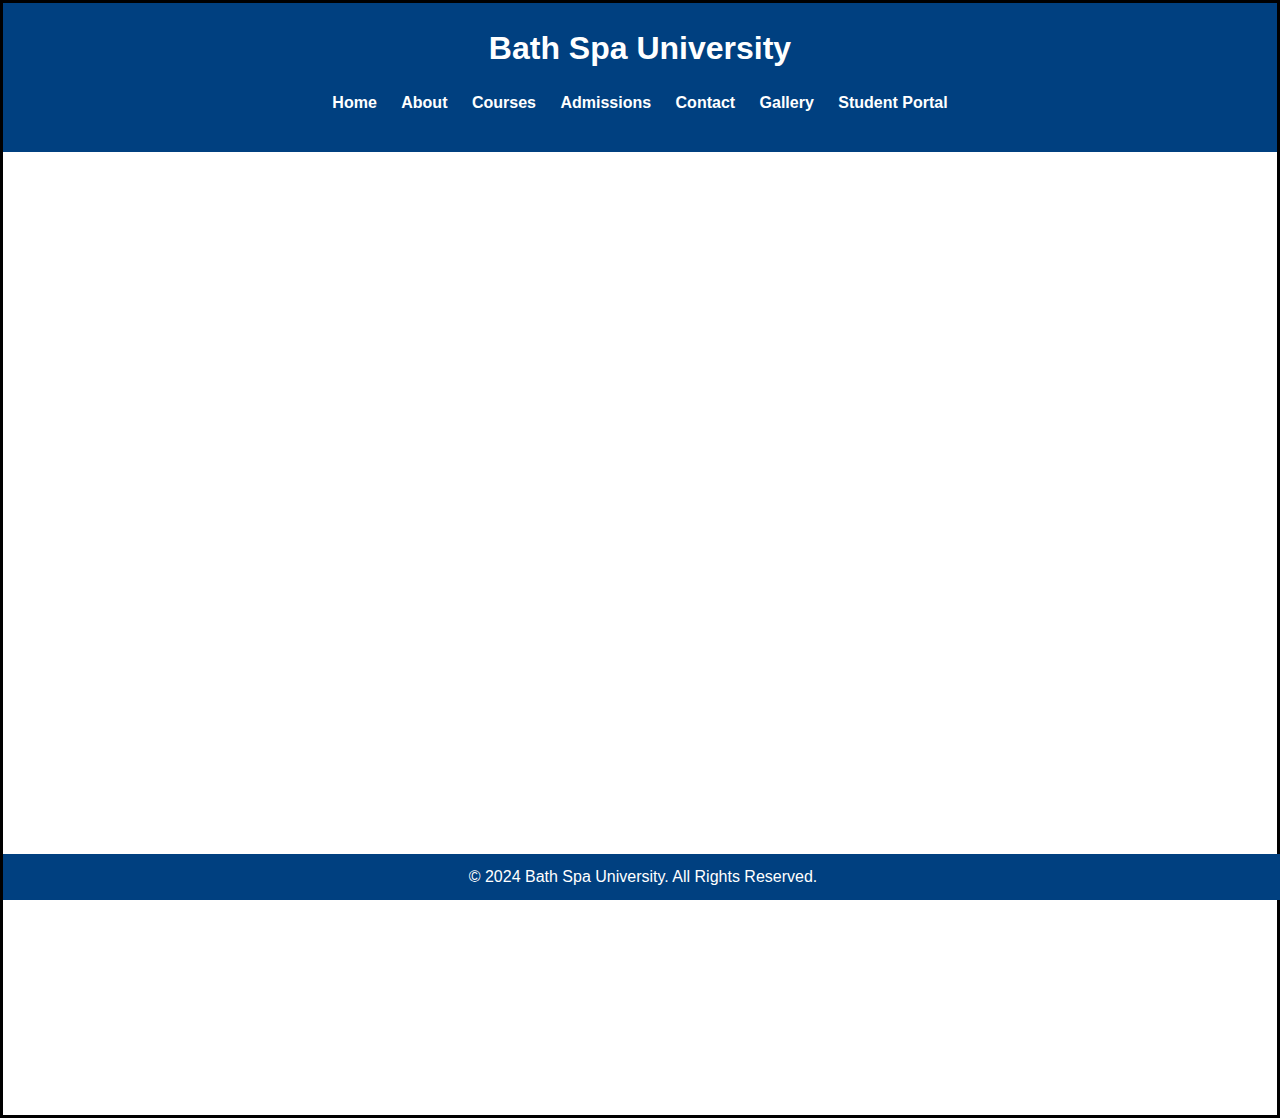
<file: index.html>
<!DOCTYPE html>
<html lang="en">
<head>
    <meta charset="UTF-8">
    <meta http-equiv="X-UA-Compatible" content="IE=edge">
    <meta name="viewport" content="width=device-width, initial-scale=1.0">
    <title>University Website</title>
    <link rel="stylesheet" href="styles.css">
    <style>
        body {
          background-image: url('https://static.vecteezy.com/system/resources/previews/008/141/207/non_2x/panoramic-abstract-web-background-light-multicolored-gradient-vector.jpg');
          background-repeat: no-repeat;
          background-attachment: fixed;  
          background-size: cover;
        }
        .section {
          opacity: 0;
          transform: translateX(-50px);
          transition: opacity 0.5s ease-out, transform 0.5s ease-out;
        }
        .section.animated {
          opacity: 1;
          transform: translateX(0);
        }
    </style>
</head>
<body>
    <header>
        <h1>Bath Spa University</h1>
        <nav>
            <ul>
                <li><a href="index.html">Home</a></li>
                <li><a href="about.html">About</a></li>
                <li><a href="courses.html">Courses</a></li>
                <li><a href="admissions.html">Admissions</a></li>
                <li><a href="contact.html">Contact</a></li>
                <li><a href="gallery.html">Gallery</a></li>
                <li><a href="login.html">Student Portal</a></li>
            </ul>
        </nav>
    </header>
    <main>
        <section class="section">
            <h2>About Us</h2>
            <p>Bath Spa University was founded in 1852.Bath Spa University is situated in the beautiful World Heritage City of Bath.</p>
            <a href="about.html" class="learn-more-button">Learn More</a>
        </section>
        <section class="section">
            <h2>Admissions</h2>
            <p>We welcome international students to apply for any of our courses:
                Undergraduate
                Postgraduate</p>
            <a href="admissions.html" class="learn-more-button">Learn More</a>
        </section>
        <section class="section">
            <h2>Faculty</h2>
                <p>Our faculty members are experts in their fields and are committed to helping students succeed in their academic pursuits.</p>
                <a href="faculty.html" class="learn-more-button">Learn More</a>
        </section>
        <section class="section">
            <h2>Courses</h2>
            <p>Explore a world of knowledge with our diverse range of courses designed to inspire, challenge, and empower you on your educational journey.</p>
            <a href="courses.html" class="learn-more-button">Learn More</a>
        </section>
        <section class="section">
            <h2>Student Portal</h2>
           <p>"Unlock your potential at the gateway to knowledge: Welcome to the Student Portal!"</p>
           <a href="Student portal.html" class="learn-more-button">Learn More</a>

        </section>
        <section class="section">
            <h2>Contact Us</h2>
            <p>
                We offer advice via email and phone. Contact us today if you have any enquiries about studying at Bath Spa as an international student. <br>
                Email: ABC@bathspa.ae <br>
                Phone: <br>
                <a href="contact.html" class="learn-more-button">Learn More</a>
            </p>

        </section>
        <!-- Main content for each page goes here -->
        
    </main>
    <footer>
        <p>&copy; 2024 Bath Spa University. All Rights Reserved.</p>
    </footer>
    <script src="script.js"></script>
</body>
</html>
</file>
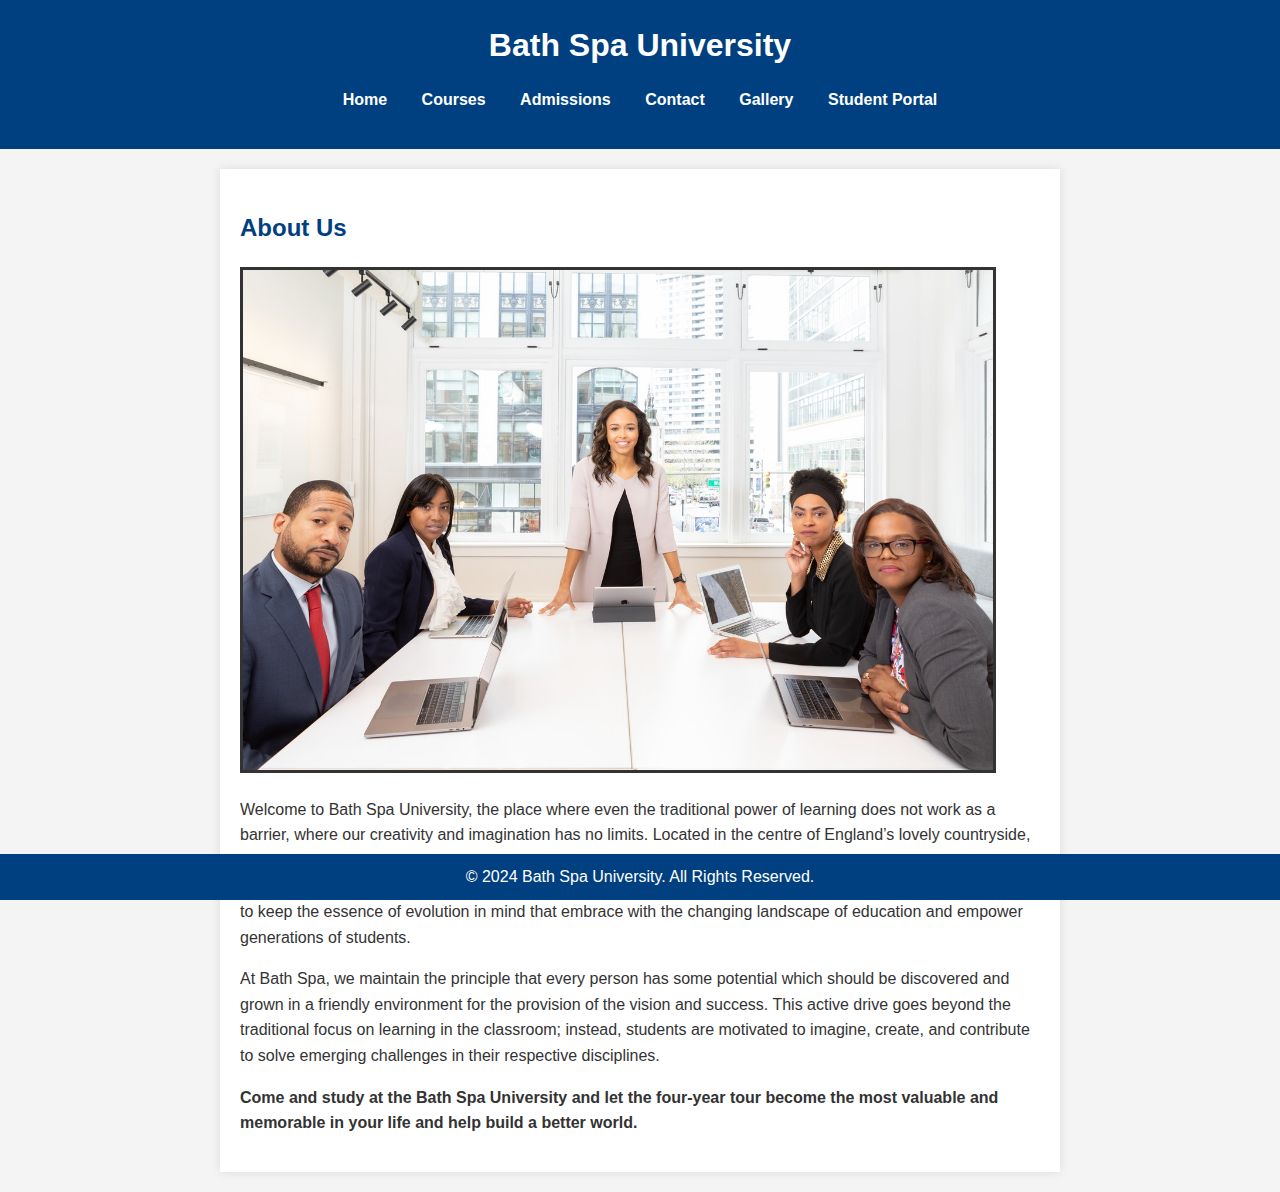
<file: about.html>
<!DOCTYPE html>
<html lang="en">

<head>
    <meta charset="UTF-8">
    <meta http-equiv="X-UA-Compatible" content="IE=edge">
    <meta name="viewport" content="width=device-width, initial-scale=1.0">
    <title>About Us - University Name</title>
    <link rel="stylesheet" href="about.css">
</head>
<style>
    body {
      background-image: url('https://static.vecteezy.com/system/resources/previews/008/141/207/non_2x/panoramic-abstract-web-background-light-multicolored-gradient-vector.jpg');
      background-repeat: no-repeat;
      background-attachment: fixed;  
      background-size: cover;
    }
    .section {
      opacity: 0;
      transform: translateX(-50px);
      transition: opacity 0.5s ease-out, transform 0.5s ease-out;
    }
    .section.animated {
      opacity: 1;
      transform: translateX(0);
    }
</style>
<body>
    <header>
        <h1>Bath Spa University</h1>
        <nav>
            <ul>
                <li><a href="index.html">Home</a></li>
                <li><a href="courses.html">Courses</a></li>
                <li><a href="admissions.html">Admissions</a></li>
                <li><a href="contact.html">Contact</a></li>
                <li><a href="gallery.html">Gallery</a></li>
                <li><a href="login.html">Student Portal</a></li>
            </ul>
        </nav>
    </header>

    <section id="about">
        <h2>About Us</h2>
        <img src="images/about.jpg" alt="">
       <P>
        Welcome to Bath Spa University, the place where even the traditional power of learning does not work as a barrier, where our creativity and imagination has no limits. Located in the centre of England’s lovely countryside, there is our wonderful institution as one of the student centre, a landmark of innovation education and excellence. For establishing that Bath Spa University has rich heritage which dates back to 1852, it is important to keep the essence of evolution in mind that embrace with the changing landscape of education and empower generations of students.</P>
        <p>At Bath Spa, we maintain the principle that every person has some potential which should be discovered and grown in a friendly environment for the provision of the vision and success. This active drive goes beyond the traditional focus on learning in the classroom; instead, students are motivated to imagine, create, and contribute to solve emerging challenges in their respective disciplines. </p>
        <P><b>Come and study at the Bath Spa University and let the four-year tour become the most valuable and memorable in your life and help build a better world.</b></P>
       </P>
    </section>
    <footer>
        <p>&copy; 2024 Bath Spa University. All Rights Reserved.</p>
    </footer>
    <!-- footer end -->
    <script src="about.js"></script>
</body>
</html>
</file>
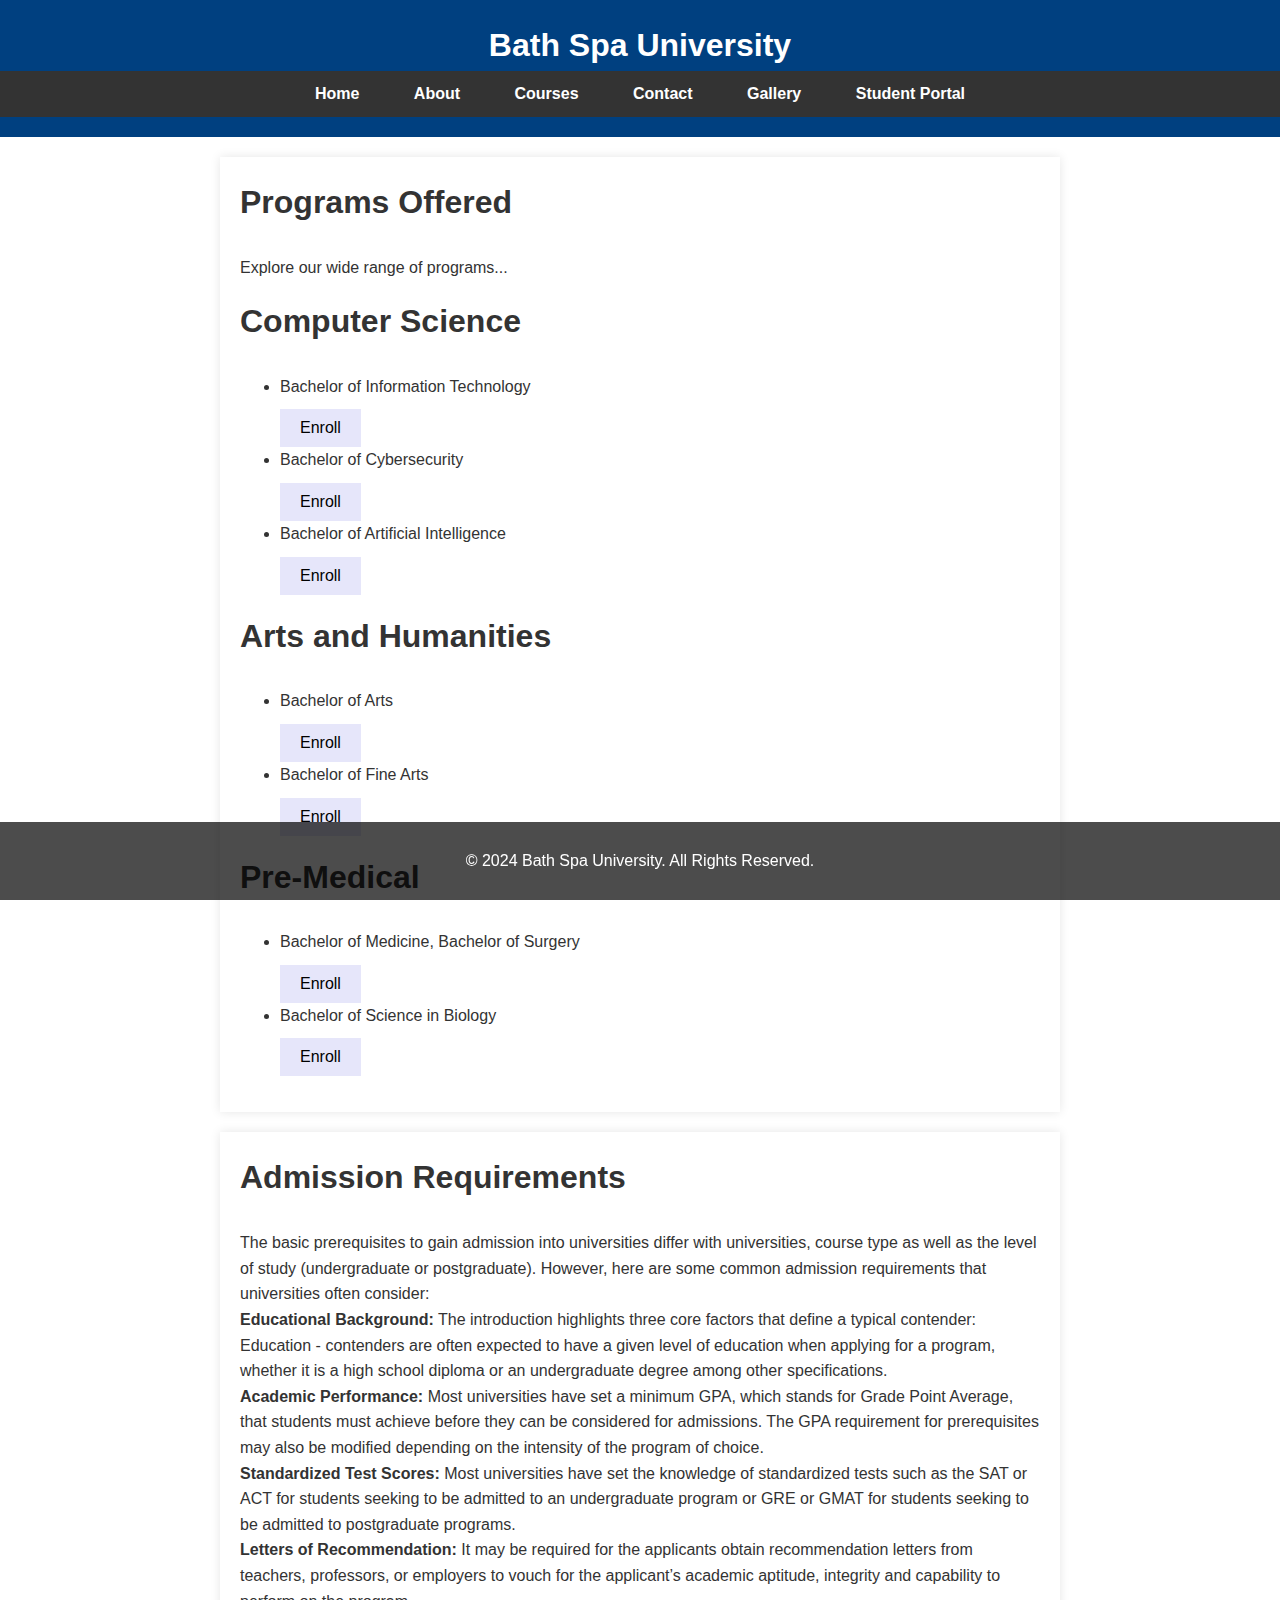
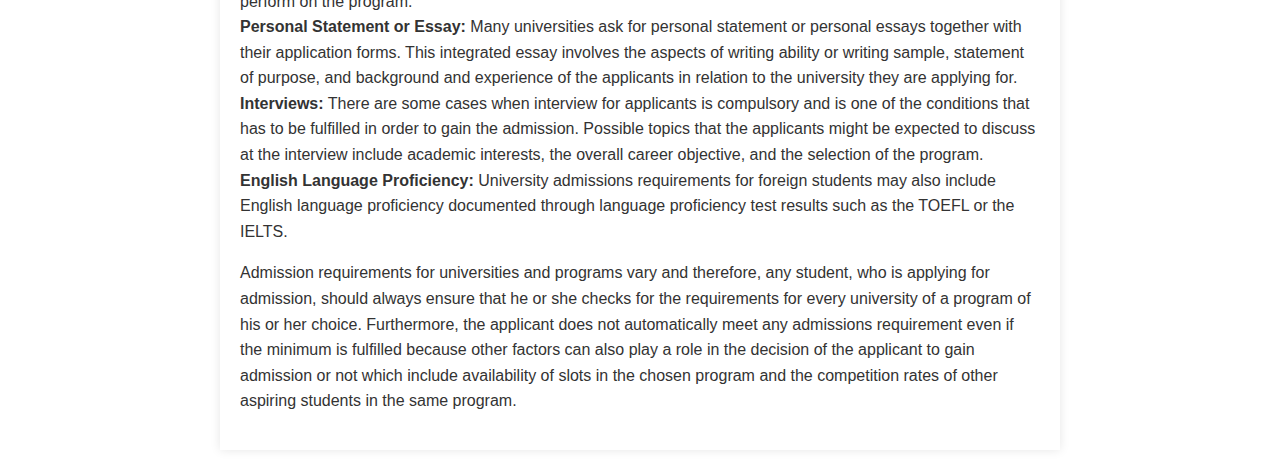
<file: admissions.html>
<!DOCTYPE html>
<html lang="en">
<head>
    <meta charset="UTF-8">
    <meta http-equiv="X-UA-Compatible" content="IE=edge">
    <meta name="viewport" content="width=device-width, initial-scale=1.0">
    <title>University Admission</title>
    <link rel="stylesheet" href="admissions.css">
</head>
<body>
    <header>
        <h1>Bath Spa University</h1>
        <nav>
            <ul>
                <li><a href="index.html">Home</a></li>
                <li><a href="about.html">About</a></li>
                <li><a href="courses.html">Courses</a></li>
                <li><a href="contact.html">Contact</a></li>
                <li><a href="gallery.html">Gallery</a></li>
                <li><a href="login.html">Student Portal</a></li>
            </ul>
        </nav>
    </header>

    <section id="programs-offered" class="animated">
        <h2>Programs Offered</h2>
        <p>Explore our wide range of programs...</p>
        
        <h2>Computer Science</h2>
        <ul>
            <li>Bachelor of Information Technology</li>
        <button class="enroll-button" onclick="enroll('Bachelor of Information Technology')">Enroll</button>
            <li>Bachelor of Cybersecurity</li>
        <button class="enroll-button" onclick="enroll('Bachelor of Cybersecurity')">Enroll</button>
            <li>Bachelor of Artificial Intelligence</li>
        <button class="enroll-button" onclick="enroll('Bachelor of Artificial Intelligence')">Enroll</button>

        </ul>        
        <h2>Arts and Humanities</h2>
        <ul>
            <li>Bachelor of Arts</li>
        <button class="enroll-button" onclick="enroll('Bachelor of Arts')">Enroll</button>
            <li>Bachelor of Fine Arts</li>
            <button class="enroll-button" onclick="enroll('Bachelor of Fine Arts')">Enroll</button>
        </ul>
        <h2>Pre-Medical</h2>
        <ul>
            <li>Bachelor of Medicine, Bachelor of Surgery</li>
            <button class="enroll-button" onclick="enroll('Bachelor of Medicine, Bachelor of Surgery')">Enroll</button>
            <li>Bachelor of Science in Biology</li>
            <button class="enroll-button" onclick="enroll('Bachelor of Science in Biology')">Enroll</button>
        </ul>
    </section>

    <section id="admission-requirements" class="animated">
        <h2>Admission Requirements</h2>
        <p>
            The basic prerequisites to gain admission into universities differ with universities, course type as well as the level of study (undergraduate or postgraduate). However, here are some common admission requirements that universities often consider: <br>
            <b>Educational Background:</b> The introduction highlights three core factors that define a typical contender: Education - contenders are often expected to have a given level of education when applying for a program, whether it is a high school diploma or an undergraduate degree among other specifications. <br>
            <b>Academic Performance:</b> Most universities have set a minimum GPA, which stands for Grade Point Average, that students must achieve before they can be considered for admissions. The GPA requirement for prerequisites may also be modified depending on the intensity of the program of choice. <br>
            <b>Standardized Test Scores:</b> Most universities have set the knowledge of standardized tests such as the SAT or ACT for students seeking to be admitted to an undergraduate program or GRE or GMAT for students seeking to be admitted to postgraduate programs. <br>
            <b>Letters of Recommendation:</b> It may be required for the applicants obtain recommendation letters from teachers, professors, or employers to vouch for the applicant’s academic aptitude, integrity and capability to perform on the program. <br>
            <b>Personal Statement or Essay:</b> Many universities ask for personal statement or personal essays together with their application forms. This integrated essay involves the aspects of writing ability or writing sample, statement of purpose, and background and experience of the applicants in relation to the university they are applying for. <br>
            <b>Interviews:</b> There are some cases when interview for applicants is compulsory and is one of the conditions that has to be fulfilled in order to gain the admission. Possible topics that the applicants might be expected to discuss at the interview include academic interests, the overall career objective, and the selection of the program. <br>
            <b>English Language Proficiency:</b> University admissions requirements for foreign students may also include English language proficiency documented through language proficiency test results such as the TOEFL or the IELTS. <br>
           <p>Admission requirements for universities and programs vary and therefore, any student, who is applying for admission, should always ensure that he or she checks for the requirements for every university of a program of his or her choice. Furthermore, the applicant does not automatically meet any admissions requirement even if the minimum is fulfilled because other factors can also play a role in the decision of the applicant to gain admission or not which include availability of slots in the chosen program and the competition rates of other aspiring students in the same program.</p>
        </p>
    </section>
    <footer>
        <p>&copy; 2024 Bath Spa University. All Rights Reserved.</p>
    </footer>
    <script src="admissions.js"></script>
</body>
</html>
</file>
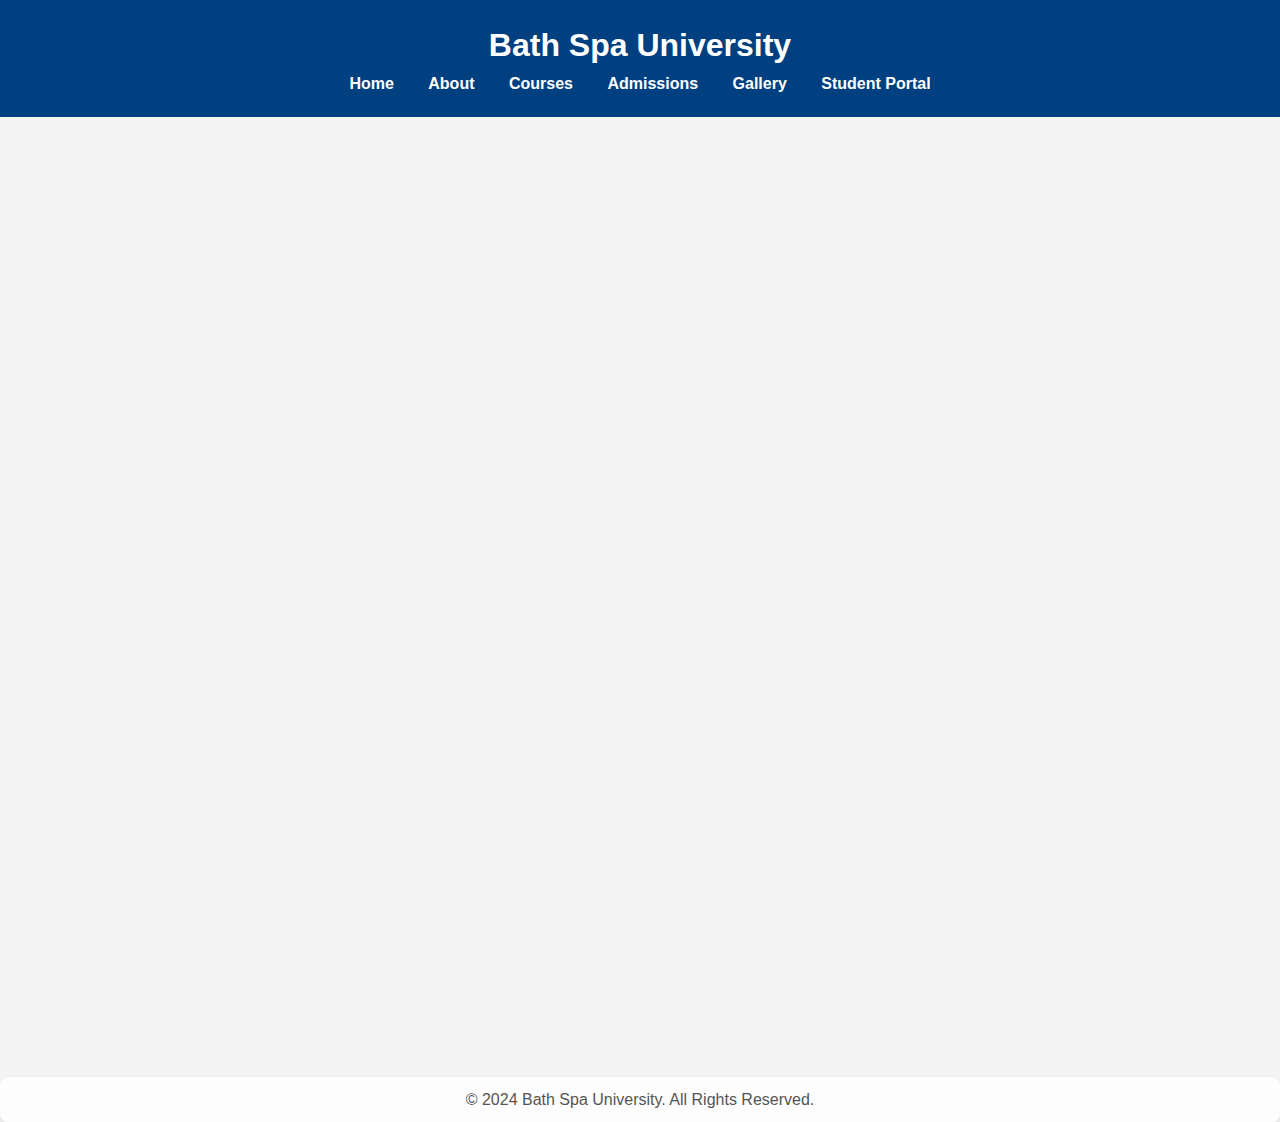
<file: contact.html>
<!DOCTYPE html>
<html lang="en">
<head>
    <meta charset="UTF-8">
    <meta name="viewport" content="width=device-width, initial-scale=1.0">
    <title>University Contact Page</title>
    <link rel="stylesheet" href="contact.css">
</head>
<body>
    <header>
        <h1>Bath Spa University</h1>
        <nav>
            <ul>
                <li><a href="index.html">Home</a></li>
                <li><a href="about.html">About</a></li>
                <li><a href="courses.html">Courses</a></li>
                <li><a href="admissions.html">Admissions</a></li>
                <li><a href="gallery.html">Gallery</a></li>
                <li><a href="login.html">Student Portal</a></li>
            </ul>
        </nav>
    </header>

    <section class="location section center-container">
        <iframe src="https://www.google.com/maps/embed?pb=!1m18!1m12!1m3!1d3593.8817538472094!2d55.898467775399645!3d25.741423677364654!2m3!1f0!2f0!3f0!3m2!1i1024!2i768!4f13.1!3m3!1m2!1s0x3ef67451f56ae4d7%3A0x9338a5c333829d48!2sBath%20Spa%20University!5e0!3m2!1sen!2sae!4v1717339756490!5m2!1sen!2sae" width="600" height="450" allowfullscreen="" loading="lazy" referrerpolicy="no-referrer-when-downgrade"></iframe>
    </section>

    <section class="contact-us section">
        <div class="row">
            <div class="contact-col">
                <div>
                    <span>
                        <h5>Location</h5>
                        <h5>Bath Spa University</h5>
                        <p>Ras al Khaimah, UAE</p>
                    </span>
                </div>
                <div>
                    <span>
                        <h5>Contact No:</h5>
                        <h5>+971-123456789</h5>
                        <p>Monday to Saturday, 10 AM to 6 PM</p>
                    </span>
                </div>
                <div>
                    <span>
                        <h5>E-Mail</h5>
                        <h5>info@gmail.com</h5>
                        <p>Email us your query</p>
                    </span>
                </div>
            </div>
            <div class="contact-col">
                <form id="contactForm">
                    <input type="text" name="name" placeholder="Enter Your Name" required>
                    <input type="email" name="email" placeholder="Enter Email Address" required>
                    <input type="text" name="subject" placeholder="Enter Your Subject" required>
                    <textarea rows="8" name="message" placeholder="Message" required></textarea>
                    <button type="submit" class="hero-btn red-btn">Send Message</button>
                </form>
            </div>
        </div>
    </section>

    <footer>
        <p>&copy; 2024 Bath Spa University. All Rights Reserved.</p>
    </footer>

    <script src="script.js"></script>
</body>
</html>
</file>
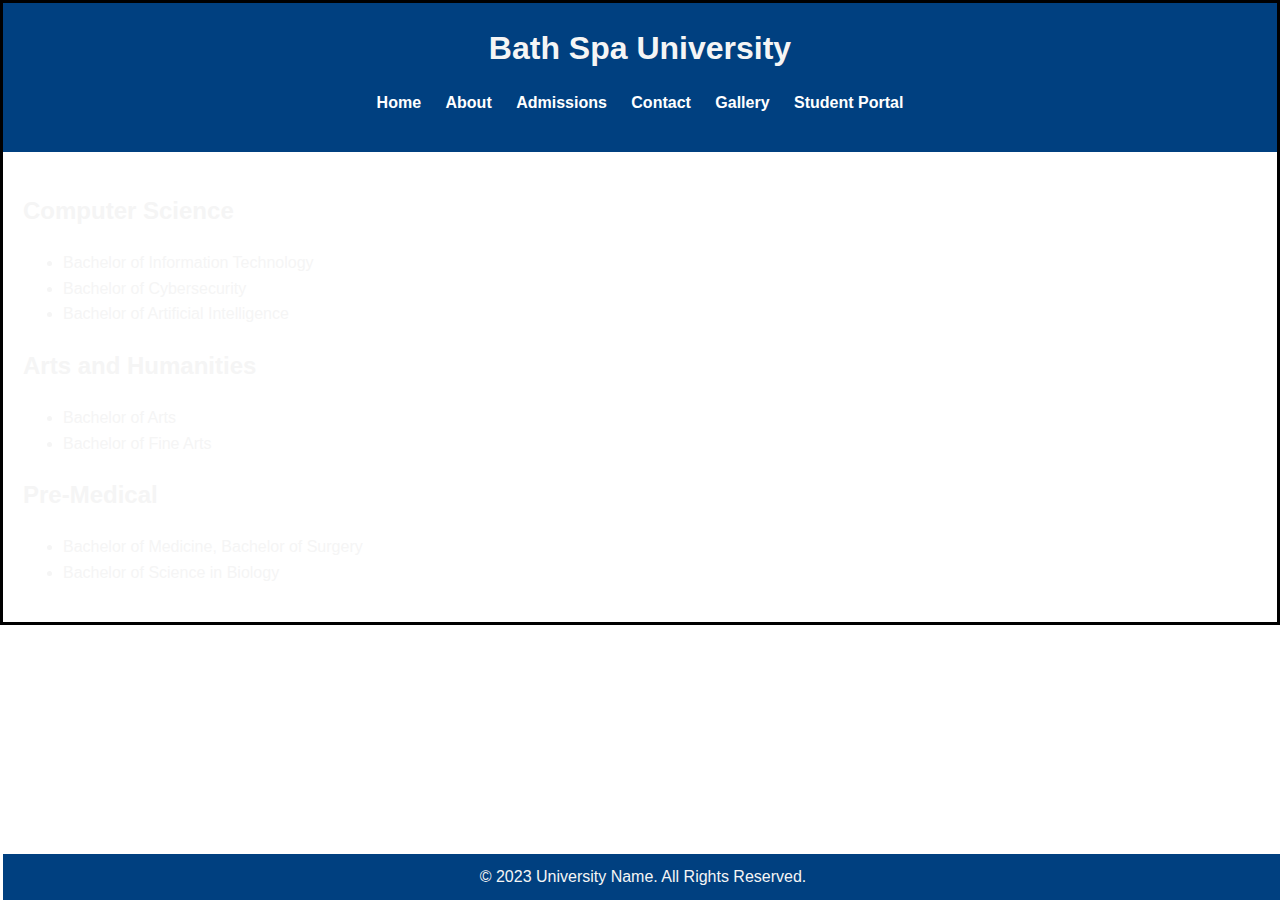
<file: courses.html>
<!DOCTYPE html>
<html lang="en">
<head>
    <meta charset="UTF-8">
    <meta http-equiv="X-UA-Compatible" content="IE=edge">
    <meta name="viewport" content="width=device-width, initial-scale=1.0">
    <title>University Courses</title>
    <link rel="stylesheet" href="cources.css">
    <link rel="stylesheet" href="styles.css">
</head>
<body>
    <header>
        <h1>Bath Spa University</h1>
        <nav>
            <ul>
                <li><a href="index.html">Home</a></li>
                <li><a href="about.html">About</a></li>
                <li><a href="admissions.html">Admissions</a></li>
                <li><a href="contact.html">Contact</a></li>
                <li><a href="gallery.html">Gallery</a></li>
                <li><a href="login.html">Student Portal</a></li>
            </ul>
        </nav>
    </header>

    <main>
        <section class="course" data-aos="fade-up">
            <h2>Computer Science</h2>
            <p>
                <ul>
                    <li>Bachelor of Information Technology </li>
                    <li>Bachelor of Cybersecurity </li>
                    <li>Bachelor of Artificial Intelligence</li>
                </ul>
            </p>
        </section>

        <section class="course" data-aos="fade-up">
            <h2>Arts and Humanities</h2>
            <p>
                <ul>
                    <li>Bachelor of Arts</li>
                    <li>Bachelor of Fine Arts</li>
                </ul>
            </p>
        </section>

        <section class="course" data-aos="fade-up">
            <h2>Pre-Medical</h2>
            <p>
                <ul>
                    <li>Bachelor of Medicine, Bachelor of Surgery</li>
                    <li>Bachelor of Science in Biology</li>
                </ul>
            </p>
        </section>
    </main>

    <footer>
        <p>&copy; 2023 University Name. All Rights Reserved.</p>
    </footer>

    <script src="cources.js"></script>
    <!-- <script src="animations.js"></script> -->
</body>
</html>
</file>
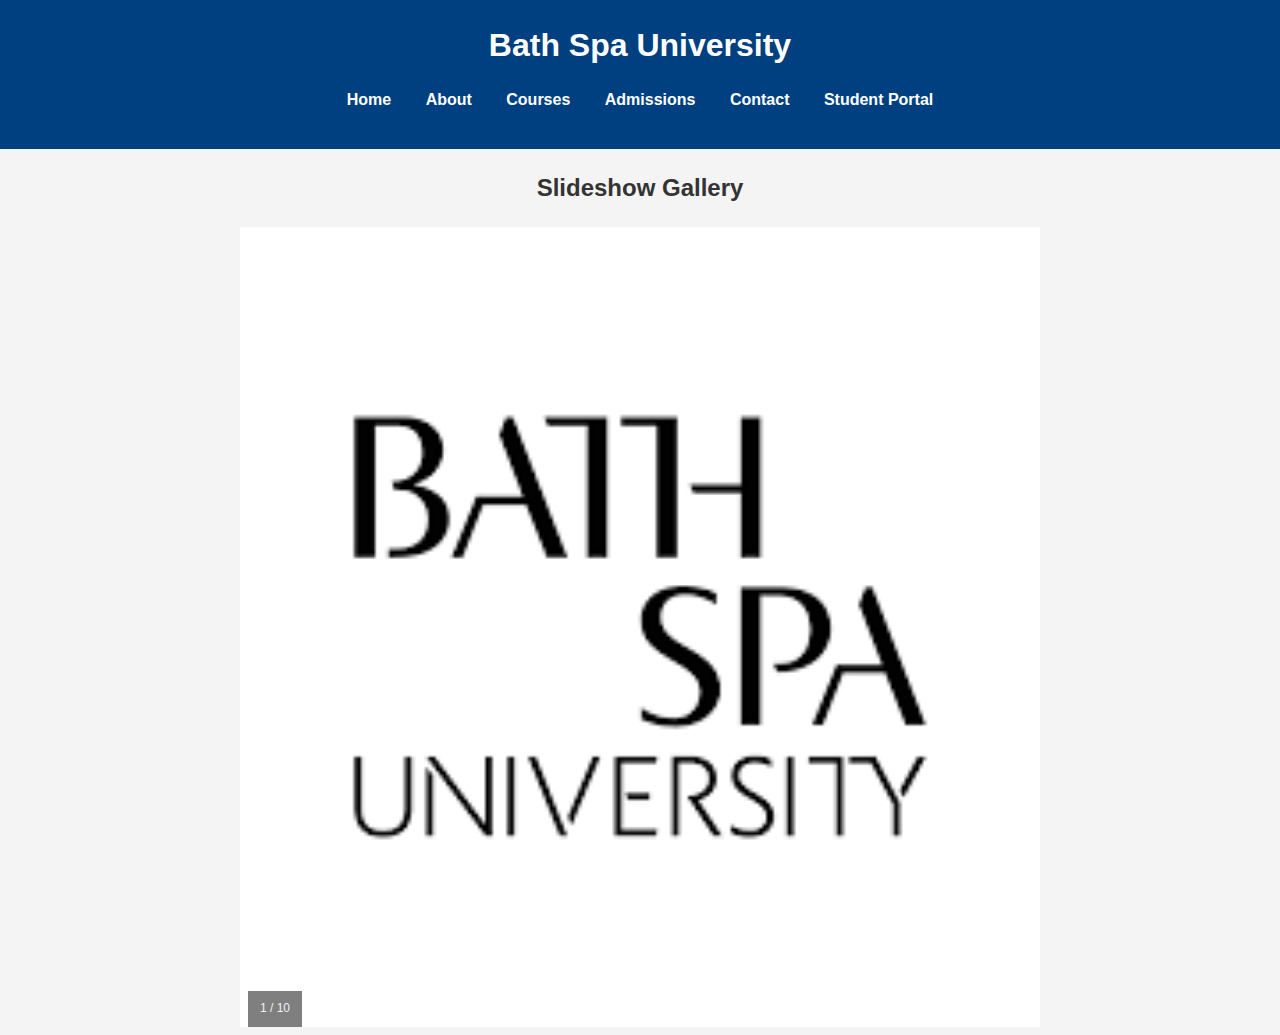
<file: gallery.html>
<!DOCTYPE html>
<html>
<head>
  <meta name="viewport" content="width=device-width, initial-scale=1">
  <link rel="stylesheet" type="text/css" href="gallery.css">
</head>
<body>
  <header>
    <h1>Bath Spa University</h1>
    <nav>
        <ul>
            <li><a href="index.html">Home</a></li>
            <li><a href="about.html">About</a></li>
            <li><a href="courses.html">Courses</a></li>
            <li><a href="admissions.html">Admissions</a></li>
            <li><a href="contact.html">Contact</a></li>
            <li><a href="login.html">Student Portal</a></li>
        </ul>
    </nav>
</header>

  <h2 style="text-align:center">Slideshow Gallery</h2>

  <div class="container">
    <div class="mySlides fade">
      <div class="numbertext">1 / 10</div>
      <img src="images/logo.png">
    </div>
    <div class="slideshow-container">
      <div class="mySlides fade">
        <div class="numbertext">2 / 10</div>
        <img src="images/background.jpg">
      </div>
      <div class="mySlides fade">
        <div class="numbertext">3 / 10</div>
        <img src="images/basketball.png">
      </div>
      <div class="mySlides fade">
        <div class="numbertext">4 / 10</div>
        <img src="images/cafeteria.png">
      </div>
      <div class="mySlides fade">
        <div class="numbertext">5 / 10</div>
        <img src="images/banner2.jpg">
      </div>
      <div class="mySlides fade">
        <div class="numbertext">6 / 10</div>
        <img src="images/certificate.jpg">
      </div>
      <div class="mySlides fade">
        <div class="numbertext">7 / 10</div>
        <img src="images/london.png">
      </div>
      <div class="mySlides fade">
        <div class="numbertext">8 / 10</div>
        <img src="images/washington.png">
      </div>
      <div class="mySlides fade">
        <div class="numbertext">9 / 10</div>
        <img src="images/newyork.png">
      </div>
      <div class="mySlides fade">
        <div class="numbertext">10 / 10</div>
        <img src="images/Doubted pic - Copy.jpg">
      </div>
      <a class="prev" onclick="plusSlides(-1)">&#10094;</a>
      <a class="next" onclick="plusSlides(1)">&#10095;</a>
    </div>
  </div>

  <script src="gallery.js"></script>
</body>
</html>
</file>
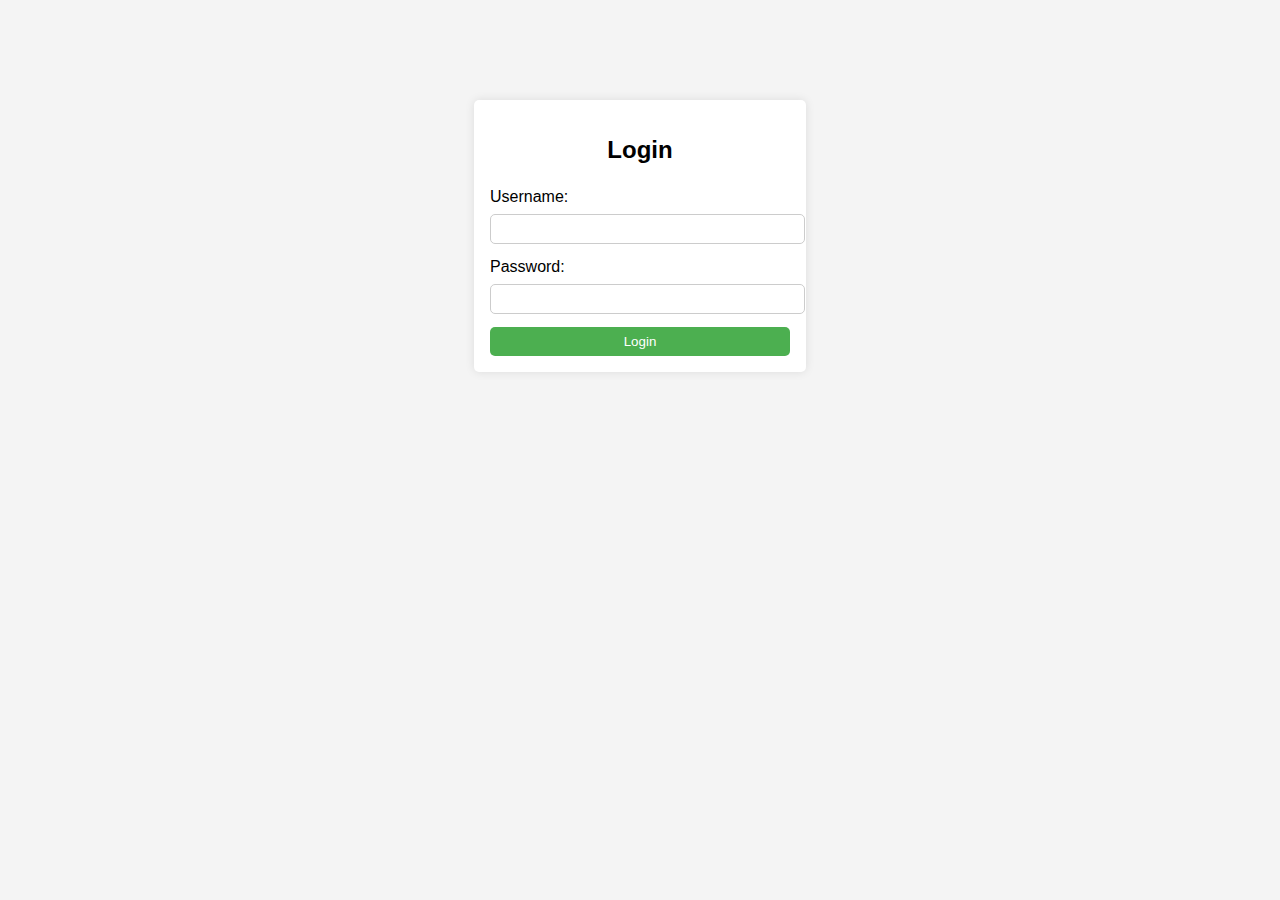
<file: login.html>
<!DOCTYPE html>
<html lang="en">
<head>
    <meta charset="UTF-8">
    <meta http-equiv="X-UA-Compatible" content="IE=edge">
    <meta name="viewport" content="width=device-width, initial-scale=1.0">
    <title>Login - Student Portal</title>
    <link rel="stylesheet" href="student portal.css">
</head>
<body>
    <div class="login-container">
        <h2>Login</h2>
        <form id="loginForm">
            <label for="username">Username:</label>
            <input type="text" id="username" name="username" required>
            <label for="password">Password:</label>
            <input type="password" id="password" name="password" required>
            <button type="submit">Login</button>
        </form>
        <p id="loginError" style="color: red; display: none;">Invalid username or password</p>
    </div>
    <script src="login.js"></script>
</body>
</html>
</file>
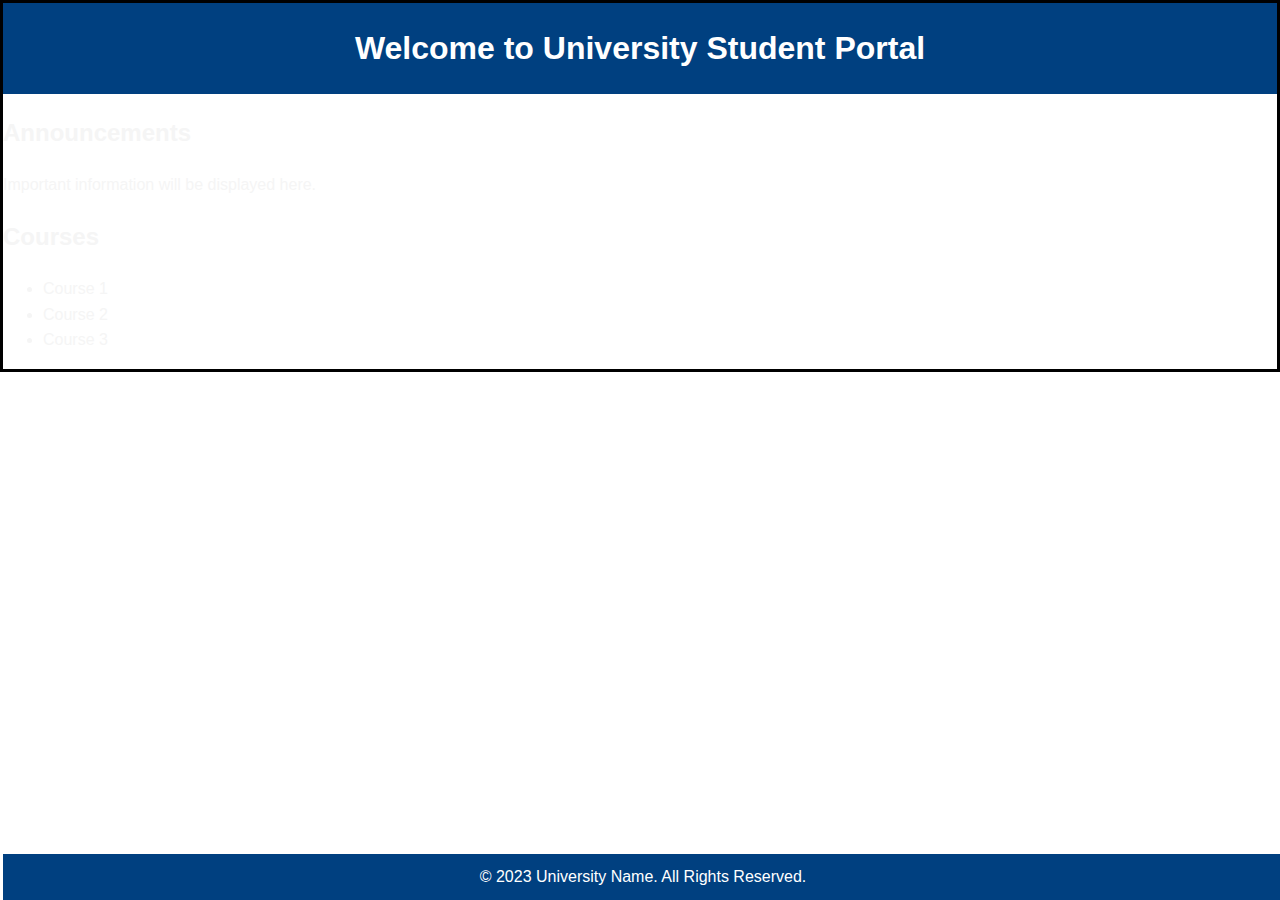
<file: student portal.html>
<!DOCTYPE html>
<html lang="en">
<head>
    <meta charset="UTF-8">
    <meta http-equiv="X-UA-Compatible" content="IE=edge">
    <meta name="viewport" content="width=device-width, initial-scale=1.0">
    <title>Student Portal</title>
    <link rel="stylesheet" href="styles.css">
</head>
<style>
    body {
      background-image: url('https://static.vecteezy.com/system/resources/previews/008/141/207/non_2x/panoramic-abstract-web-background-light-multicolored-gradient-vector.jpg');
      background-repeat: no-repeat;
      background-attachment: fixed;  
      background-size: cover;
    }
    .section {
      opacity: 0;
      transform: translateX(-50px);
      transition: opacity 0.5s ease-out, transform 0.5s ease-out;
    }
    .section.animated {
      opacity: 1;
      transform: translateX(0);
    }
</style>
<body>
    <header>
        <h1>Welcome to University Student Portal</h1>
    </header>
    <section>
        <h2>Announcements</h2>
        <p>Important information will be displayed here.</p>
    </section>
    <section>
        <h2>Courses</h2>
        <ul>
            <li>Course 1</li>
            <li>Course 2</li>
            <li>Course 3</li>
        </ul>
    </section>
    <footer>
        <p>&copy; 2023 University Name. All Rights Reserved.</p>
    </footer>
    <script src="script.js"></script>
</body>
</html>
</file>
<file: styles.css>
/* General Styles */
body {
    font-family: Arial, sans-serif;
    margin: 0;
    padding: 0;
    line-height: 1.6;
    color: whitesmoke;
    border: solid black;
}

header {
    background-color: #004080;
    color: white;
    padding: 20px 0;
    text-align: center;
}

header h1 {
    margin: 0;
}

nav ul {
    list-style: none;
    padding: 0;
}

nav ul li {
    display: inline;
    margin: 0 10px;
}

nav ul li a {
    color: white;
    text-decoration: none;
    font-weight: bold;
}

nav ul li a:hover {
    text-decoration: underline;
}

main {
    padding: 20px;
}

footer {
    background-color: #004080;
    color: white;
    text-align: center;
    padding: 10px 0;
    position: fixed;
    width: 100%;
    bottom: 0;
}

footer p {
    margin: 0;
}
</file>
<file: about.css>
/* General Styles */
body {
    font-family: Arial, sans-serif;
    margin: 0;
    padding: 0;
    line-height: 1.6;
    background-color: #f4f4f4;
    color: #333;
}

header {
    background-color: #004080;
    color: white;
    padding: 20px 0;
    text-align: center;
}

header h1 {
    margin: 0;
}

nav ul {
    list-style: none;
    padding: 0;
}

nav ul li {
    display: inline;
    margin: 0 15px;
}

nav ul li a {
    color: white;
    text-decoration: none;
    font-weight: bold;
}

nav ul li a:hover {
    text-decoration: underline;
}

#about {
    background-color: white;
    padding: 20px;
    margin: 20px auto;
    max-width: 800px;
    box-shadow: 0 0 10px rgba(0, 0, 0, 0.1);
}
img{
    height: 500px;
    border: solid;
    border-image: round;
    text-align: center;
}
#about h2 {
    color: #004080;
}

#about p {
    margin-bottom: 15px;
}

footer {
    background-color: #004080;
    color: white;
    text-align: center;
    padding: 10px 0;
    position: fixed;
    width: 100%;
    bottom: 0;
}

footer p {
    margin: 0;
}
</file>
<file: admissions.css>
/* General styles */
body {
    font-family: Arial, sans-serif;
    margin: 0;
    padding: 0;
    background-image: url('https://static.vecteezy.com/system/resources/previews/008/141/207/non_2x/panoramic-abstract-web-background-light-multicolored-gradient-vector.jpg');
    background-repeat: no-repeat;
    background-attachment: fixed;
    background-size: cover;
    color: #333;
    line-height: 1.6;
}

/* Header Styles */
header {
    background-color: #004080;
    color: white;
    padding: 20px 0;
    text-align: center;
}

header h1 {
    margin: 0;
}

/* Navigation Styles */
nav ul {
    list-style: none;
    padding: 0;
    margin: 0;
    text-align: center;
    background-color: #333;
}

nav ul li {
    display: inline;
    margin: 0 10px;
}

nav ul li a {
    color: white;
    text-decoration: none;
    font-weight: bold;
    padding: 10px 15px;
    display: inline-block;
}

nav ul li a:hover {
    background-color: #004080;
    border-radius: 5px;
}


section {
    background: rgba(255, 255, 255, 0.9);
    margin: 20px auto;
    padding: 20px;
    max-width: 800px;
    box-shadow: 0 0 10px rgba(0, 0, 0, 0.1);
}

section h2 {
    margin-top: 0;
    font-size: 2rem;
}

.enroll-button {
    background: lavender;
    color: black;
    border: none;
    padding: 10px 20px;
    margin-top: 10px;
    cursor: pointer;
    font-size: 1rem;
}

.enroll-button:hover {
    background: lavender;
}

footer {
    background: rgba(0, 0, 0, 0.7);
    color: #fff;
    text-align: center;
    padding: 10px 0;
    position: fixed;
    width: 100%;
    bottom: 0;
}

/* Animation styles */
.animated {
    opacity: 0;
    transform: translateY(50px);
    transition: opacity 0.5s ease-out, transform 0.5s ease-out;
}

.animated.animated {
    opacity: 1;
    transform: translateY(0);
}

/* Responsive styles */
@media (max-width: 768px) {
    nav ul li {
        display: block;
        margin: 10px 0;
    }

    nav ul li a {
        font-size: 1.2rem;
    }

    section {
        margin: 10px;
        padding: 15px;
    }

    section h2 {
        font-size: 1.5rem;
    }

    .enroll-button {
        padding: 8px 15px;
        font-size: 0.9rem;
    }
}
</file>
<file: cources.css>
body {
    background-image: url('https://static.vecteezy.com/system/resources/previews/008/141/207/non_2x/panoramic-abstract-web-background-light-multicolored-gradient-vector.jpg');
    background-repeat: no-repeat;
    background-attachment: fixed;
    background-size: cover;
    color: #000000; 
}

.section {
    opacity: 0;
    transform: translateX(-50px);
    transition: opacity 0.5s ease-out, transform 0.5s ease-out;
}

.section.animated {
    opacity: 1;
    transform: translateX(0);
}

h1, h2 {
    color: whitesmoke; 
}

nav ul li a {
    color: whitesmoke; 
}
nav ul li a:hover {
    color: #ff0000; 
}

p, li {
    color: whitesmoke;
}
.fade-in {
    opacity: 0;
    transition: opacity 0.5s ease-in-out;
}

.fade-in.active {
    opacity: 1;
}
</file>
<file: gallery.css>
body {
    font-family: Arial, sans-serif;
    margin: 0;
    padding: 0;
    line-height: 1.6;
    background-color: #f4f4f4;
    color: #333;
}

header {
    background-color: #004080;
    color: white;
    padding: 20px 0;
    text-align: center;
}

header h1 {
    margin: 0;
}

nav ul {
    list-style: none;
    padding: 0;
}

nav ul li {
    display: inline;
    margin: 0 15px;
}

nav ul li a {
    color: white;
    text-decoration: none;
    font-weight: bold;
}

nav ul li a:hover {
    text-decoration: underline;
}

  .container {
    position: relative;
    max-width: 800px; /* Adjust the maximum width as needed */
    margin: auto;
  }
  
  .mySlides {
    display: none;
  }
  
  img {
    width: 100%;
    height: auto;
  }
  
  .prev, .next {
    position: absolute;
    top: 50%;
    padding: 16px;
    margin-top: -22px;
    color: white;
    font-weight: bold;
    font-size: 18px;
    transition: 0.6s ease;
    cursor: pointer;
    z-index: 1;
  }
  
  .prev {
    left: 0;
  }
  
  .next {
    right: 0;
  }
  
  .prev:hover, .next:hover {
    background-color: rgba(0, 0, 0, 0.8);
  }
  
  .numbertext {
    color: #f2f2f2;
    font-size: 12px;
    padding: 8px 12px;
    position: absolute;
    bottom: 8px;
    left: 8px;
    background-color: rgba(0, 0, 0, 0.5);
  }
</file>
<file: student portal.css>
body {
    font-family: Arial, sans-serif;
    margin: 0;
    padding: 0;
    background-color: #f4f4f4;
  }
  
  header {
    background-color: #4CAF50;
    color: white;
    padding: 1em 0;
    text-align: center;
  }
  
  nav ul {
    list-style-type: none;
    padding: 0;
    text-align: center;
    background-color: #333;
    margin: 0;
  }
  
  nav ul li {
    display: inline;
  }
  
  nav ul li a {
    color: white;
    padding: 14px 20px;
    text-decoration: none;
    display: inline-block;
  }
  
  nav ul li a:hover {
    background-color: #111;
  }
  
  section {
    padding: 1em;
    margin: 1em;
    background-color: white;
    border-radius: 5px;
  }
  
  footer {
    background-color: #333;
    color: white;
    text-align: center;
    padding: 1em 0;
    position: fixed;
    bottom: 0;
    width: 100%;
  }
  
  .login-container {
    max-width: 300px;
    margin: 100px auto;
    padding: 1em;
    background-color: white;
    border-radius: 5px;
    box-shadow: 0 0 10px rgba(0,0,0,0.1);
  }
  
  .login-container h2 {
    text-align: center;
    margin-bottom: 1em;
  }
  
  .login-container label {
    display: block;
    margin-bottom: 0.5em;
  }
  
  .login-container input {
    width: 100%;
    padding: 0.5em;
    margin-bottom: 1em;
    border: 1px solid #ccc;
    border-radius: 5px;
  }
  
  .login-container button {
    width: 100%;
    padding: 0.5em;
    background-color: #4CAF50;
    color: white;
    border: none;
    border-radius: 5px;
    cursor: pointer;
  }
  
  .login-container button:hover {
    background-color: #45a049;
  }
</file>
<file: contact.css>
/* Reset some default styles */
body, h1, h2, h3, p, ul {
    margin: 0;
    padding: 0;
    box-sizing: border-box;
}

/* Set up the background */
body {
    font-family: Arial, sans-serif;
    color: #333;
    background-image: url('https://static.vecteezy.com/system/resources/previews/008/141/207/non_2x/panoramic-abstract-web-background-light-multicolored-gradient-vector.jpg');
    background-repeat: no-repeat;
    background-attachment: fixed;  
    background-size: cover;
    padding: 20px;
}

/* Header styles */
body {
    font-family: Arial, sans-serif;
    margin: 0;
    padding: 0;
    line-height: 1.6;
    background-color: #f4f4f4;
    color: #333;
}
header {
    background-color: #004080;
    color: white;
    padding: 20px 0;
    text-align: center;
}

header h1 {
    margin: 0;
}

nav ul {
    list-style: none;
    padding: 0;
}

nav ul li {
    display: inline;
    margin: 0 15px;
}

nav ul li a {
    color: white;
    text-decoration: none;
    font-weight: bold;
}

nav ul li a:hover {
    text-decoration: underline;
}
/* Section styles */
.section {
    opacity: 0;
    transform: translateY(20px);
    transition: opacity 1s ease-out, transform 1s ease-out;
}

.section.animated {
    opacity: 1;
    transform: translateY(0);
}

/* Centering container */
.center-container {
    display: flex;
    justify-content: center;
    align-items: center;
    flex-direction: column;
}

/* Location iframe styles */
.location iframe {
    width: 50%;
    border: none;
    border-radius: 8px;
    box-shadow: 0 4px 8px rgba(0, 0, 0, 0.1);
    margin-bottom: 20px;
}

/* Contact us section styles */
.contact-us {
    background: rgba(255, 255, 255, 0.8);
    padding: 20px;
    border-radius: 8px;
    box-shadow: 0 4px 8px rgba(0, 0, 0, 0.1);
}

.contact-us .row {
    display: flex;
    flex-wrap: wrap;
    gap: 20px;
}

.contact-col {
    flex: 1;
    min-width: 300px;
}

.contact-col h5 {
    margin-top: 0;
    font-size: 18px;
    color: #555;
}

.contact-col p {
    font-size: 16px;
    color: #777;
}

.contact-col form {
    display: flex;
    flex-direction: column;
}

.contact-col form input, 
.contact-col form textarea {
    margin-bottom: 10px;
    padding: 10px;
    font-size: 16px;
    border: 1px solid #ccc;
    border-radius: 4px;
    transition: border-color 0.3s ease;
}

.contact-col form input:focus, 
.contact-col form textarea:focus {
    border-color: #333;
    outline: none;
}

.hero-btn {
    padding: 10px 20px;
    font-size: 16px;
    background-color: #ff4757;
    color: #fff;
    border: none;
    border-radius: 4px;
    cursor: pointer;
    transition: background-color 0.3s ease;
}

.hero-btn:hover {
    background-color: #e04050;
}

/* Footer styles */
footer {
    text-align: center;
    margin-top: 20px;
    padding: 10px;
    background: rgba(255, 255, 255, 0.8);
    border-radius: 8px;
    box-shadow: 0 4px 8px rgba(0, 0, 0, 0.1);
}

footer p {
    margin: 0;
    color: #555;
}
</file>
